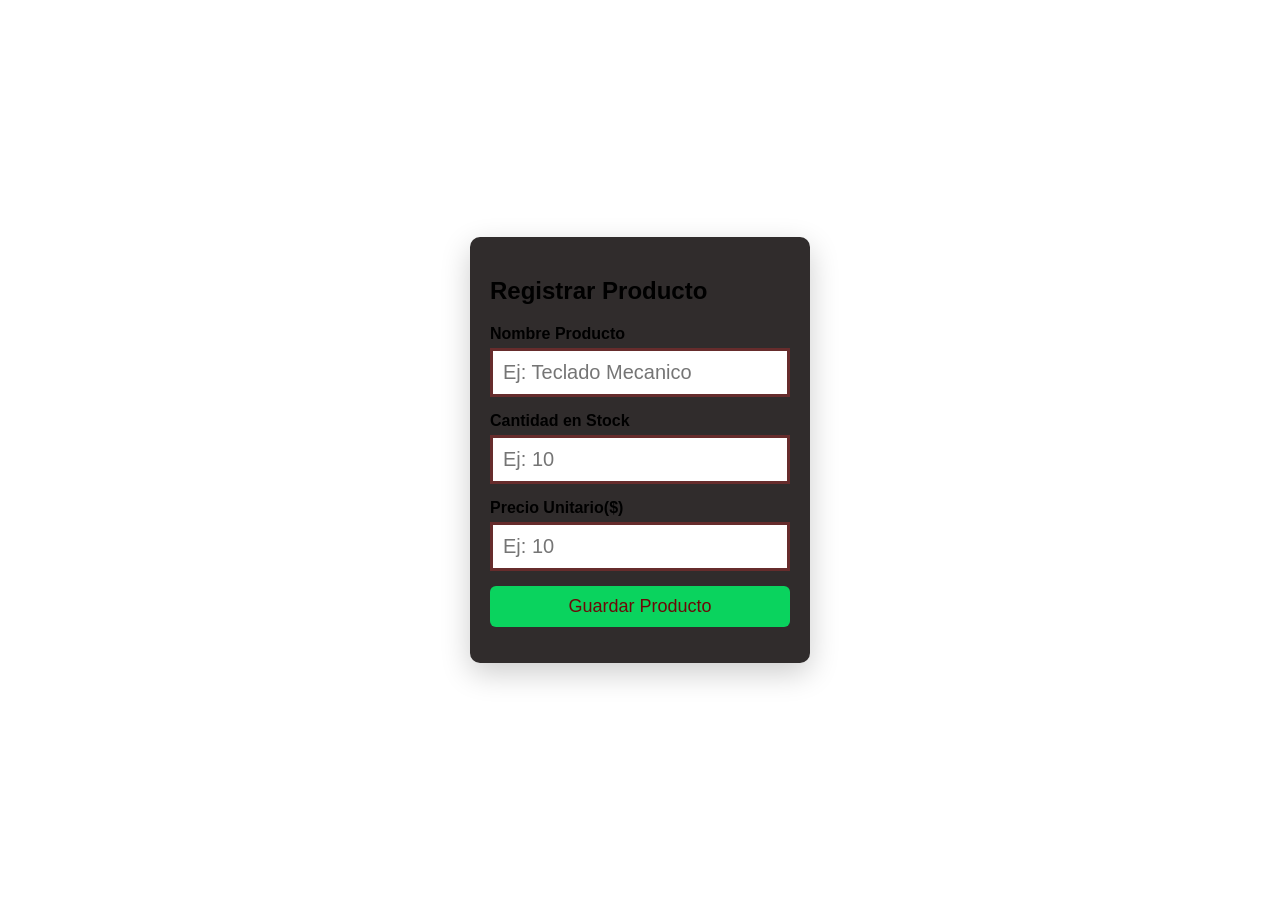
<file: index.html>
<!DOCTYPE html>
<html lang="es">
<head>
  <meta charset="UTF-8">
  <meta name="viewport" content="width=device-width, initial-scale=1.0">
  <title>Formulario con validacion</title>
  <link rel="stylesheet" href="style.css"/>
</head>
<body>
  <div class="contenedor">
    <h2>Registrar Producto</h2>
    
    <form id="formInventario">
      <div class="grupo-input">
        <label for="producto">Nombre Producto</label>
        <input type="text" id="producto" placeholder="Ej: Teclado Mecanico"/>
        <span class="errorProducto" id="errorProducto"></span>
      </div>  
      
      <div class="grupo-input">
        <label for="cantidad">Cantidad en Stock</label>
        <input type="text" id="cantidad" placeholder="Ej: 10"/>
        <span class="errorCantidad" id="errorCantidad"></span>
      </div>
    
      <div class="grupo-input">
        <label for="precio">Precio Unitario($)</label>
        <input type="text" id="precio" placeholder="Ej: 10"/>
        <span class="errorPrecio" id="errorPrecio"></span>
      </div>
      
      <button type="submit">Guardar Producto</button>
      <p id="mensajeExito" class="mensajeExito"></p>
    </form>
  </div>
  <script src="app.js"></script>
</body>
</html>
</file>
<file: style.css>
body {
  font-family: Arial, Helvetica, sans-serif;
  display: flex;
  justify-content: center;
  align-items: center;
  height: 100vh;
  margin: 0;
}

.contenedor {
  background: rgb(48, 44, 44);
  padding: 20px;
  border-radius: 10px;
  box-shadow: 0px 10px 30px rgba(0, 0, 0, 0.2);
  width: 300px;
}

.grupo-input {
  margin-bottom: 15px;
  display: flex;
  flex-direction: column;
}

label {
  font-weight: bold;
  margin-bottom: 5px;
}

input {
  padding: 10px;
  border: 3px solid rgb(102, 44, 44);
  border-radius: 20x;
  font-size: 20px;
  outline: none;
}

input.input-error {
  border: 2px solid rgb(230, 90, 90);
}

input.valido {
  border: 2px solid green;
}

.mensaje-error {
  color: rgb(117, 13, 13);
  font-size: 12px;
  margin-top: 11px;
  min-height: 20px;
}

.mensaje-exito {
  color: #1b7e3c;
  font-weight: bold;
  text-align: center;
  margin-top: 15px;
}

button {
  width: 100%;
  padding: 10px;
  background-color: rgb(10, 211, 94);
  color: rgb(109, 8, 8);
  cursor: pointer;
  font-size: 18px;
  border: none;
  border-radius: 6px;
}

button:hover {
  background-color: rgb(92, 172, 172);
}
</file>
